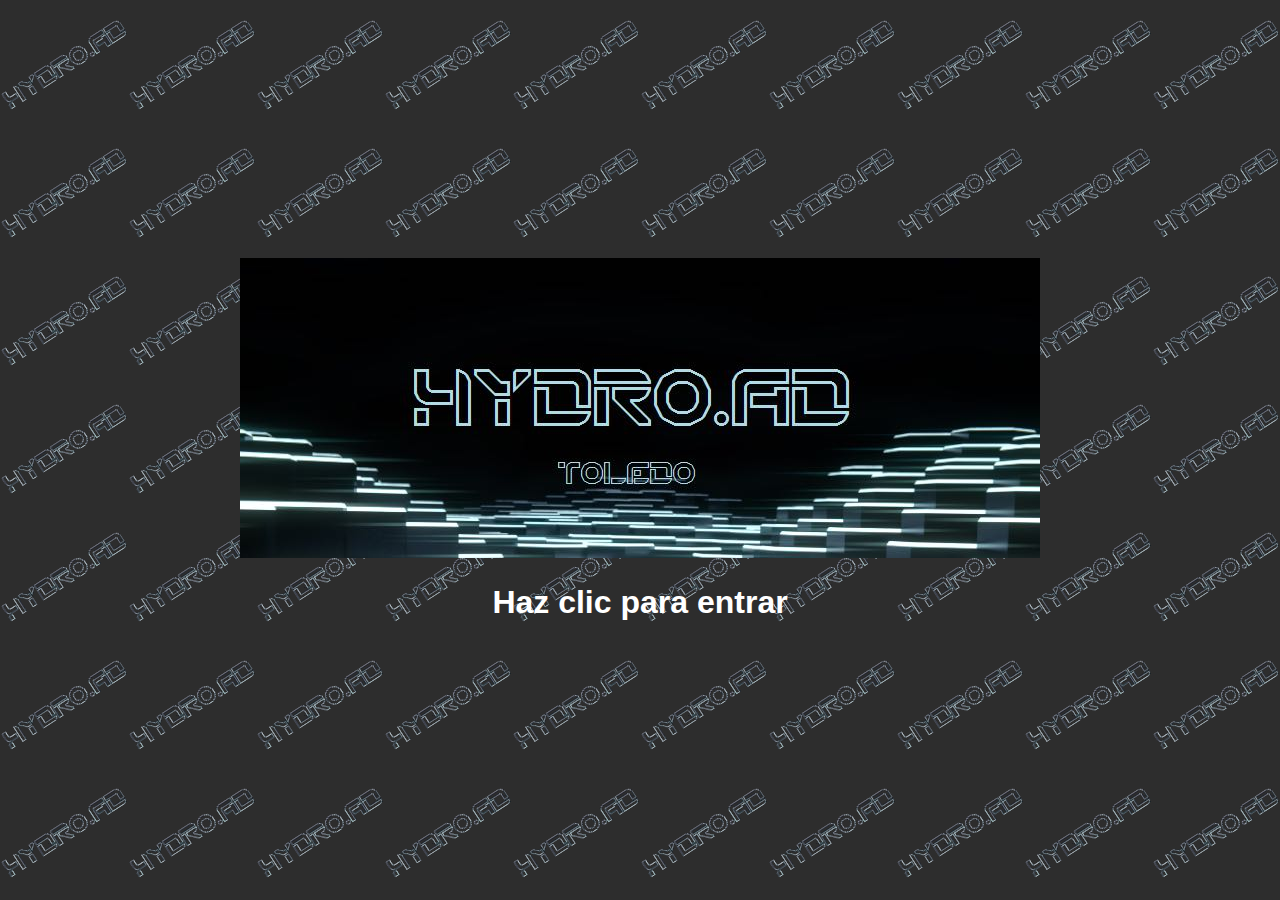
<file: index.html>
<!DOCTYPE html>
<html>
<head>
  <meta charset="utf-8">
  <title>Hydroad</title>
  <link href="global.css" rel="stylesheet" type="text/css" />
  <link href="index.css" rel="stylesheet" type="text/css" />
</head>
<body>
  <a href="home.html"></a>
  <div>
    <img src="img/welcomeLogo.jpg"></img>
    <h1>Haz clic para entrar</h1>
  </div>
</body>
</html>
</file>
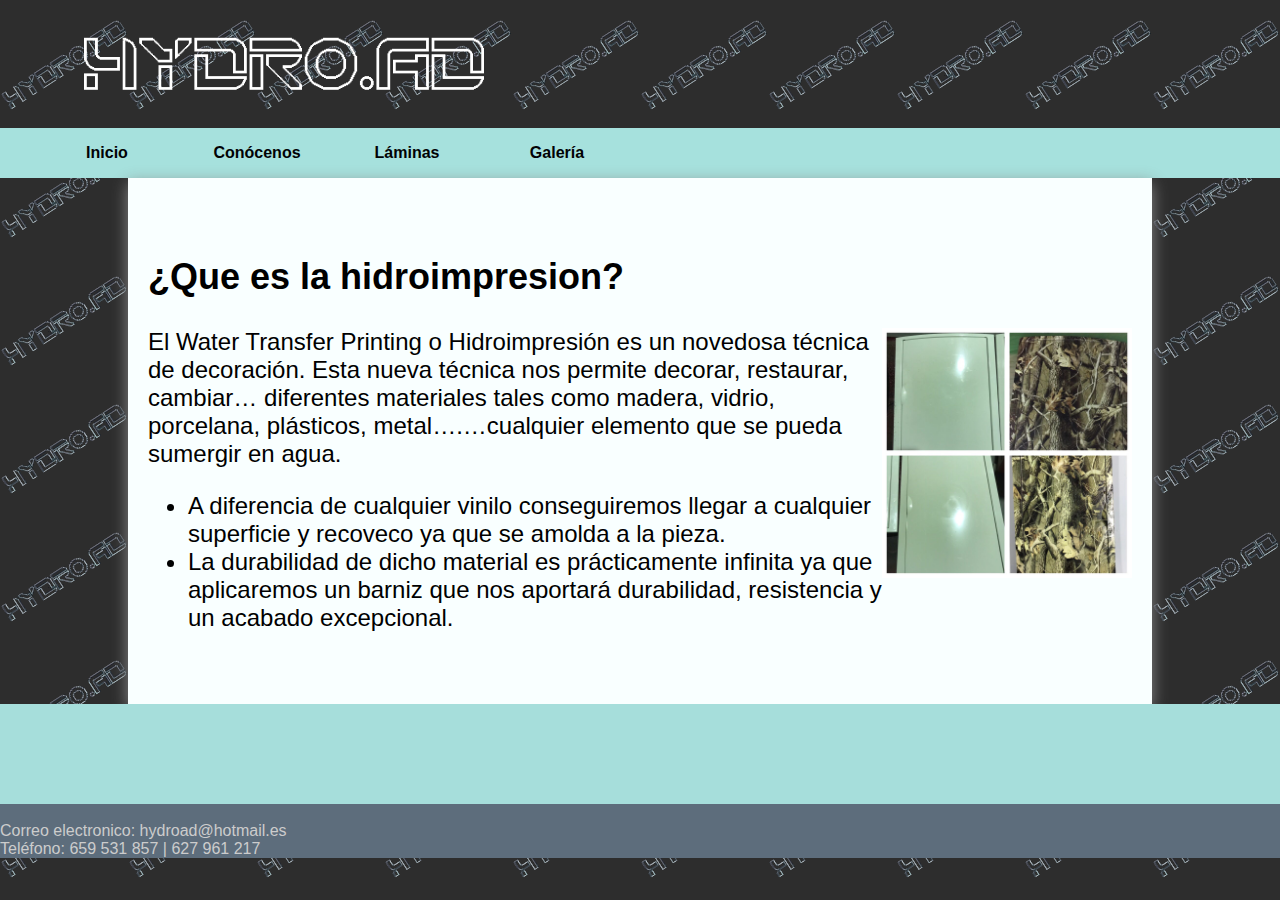
<file: home.html>
<!DOCTYPE html>
<html>
<head>
  <meta charset="utf-8">
  <title>Hydroad</title>
  <link href="global.css" rel="stylesheet" type="text/css">
  <link href="home.css" rel="stylesheet" type="text/css">
  <style type="text/css">
  div.c1 {margin-left: 2em}
  </style>
</head>
<body>
  <header>
    <div id="logo"><img src="img/logo.png" /></div>
    <div id="menu">
      <nav>
        <div class="c1">
          <ul>
            <a href="home.html#"><li>Inicio</li></a>
            <a href="conocenos.html#"><li>Conócenos</li></a>
            <a href="laminas.html#"><li>Láminas</li></a>
            <a href="galeria.html#"><li>Galería</li></a>
          </ul></a>
        </div>
      </nav>
    </div>
  </header>
  <div id="container">
    <br>
    <h2>¿Que es la hidroimpresion?</h2><img src=
    "img/2017-03-23-PHOTO-00000051.jpg">
    <p>El Water Transfer Printing o Hidroimpresión es un novedosa
    técnica de decoración. Esta nueva técnica nos permite decorar,
    restaurar, cambiar… diferentes materiales tales como madera,
    vidrio, porcelana, plásticos, metal….…cualquier elemento que se
    pueda sumergir en agua.</p>
    <ul>
      <li>A diferencia de cualquier vinilo conseguiremos llegar a
      cualquier superficie y recoveco ya que se amolda a la
      pieza.</li>
      <li>La durabilidad de dicho material es prácticamente
      infinita ya que aplicaremos un barniz que nos aportará
      durabilidad, resistencia y un acabado excepcional.</li>
    </ul><br>
  </div>
  <footer>
    <div id="partner"></div>
    <div id="final">
      <br>
      Correo electronico: hydroad@hotmail.es<br>
      Teléfono: 659 531 857 | 627 961 217<br>
    </div>
  </footer>
  <script src="global.js">
  </script>
</body>
</html>
</file>
<file: global.css>
@charset "utf-8";

body {
	margin: 0;
	background: #2D2D2D url("img/pattern.png") repeat;
	font-family: Verdana, Geneva, sans-serif;
}

#container {
	margin: 0 10%;
	background-color: #F9FFFF;
	box-shadow: 0px 5px 15px #888888;
	font-size: 24px;
}
#container img {
	float: right;
	height: 250px;
}

.CB {
	clear: both;
}
#logo img {
	position: relative;
	width: 90%;
	max-width: 400px;
	top: 50%;
	transform: translateY(-50%);
	left: 84px;
}


#partner {
	height: 100px;
	background-color: #A6DEDB;
	text-align: center;
}
#final {
	background-color: #5D6D7C;
	font-family: Verdana, Geneva, sans-serif;
	color: #CCC;
}


#logo {
	/*! text-align: center; */
	margin: 0px;
	height: 128px;
	background-repeat: repeat;
}
#menu {
	width: 100%; height: 50px;
	background-color: #A6E1DD;
	font-family: "Lucida Sans Unicode", "Lucida Grande", sans-serif;
	font-weight: bold;
	font-size: 16px;
	text-align: center;
	z-index: 2;
}
#menu nav {
	width: 100%;
	height: 100%;
	margin-right: auto;
	margin-left: auto;
}
#menu nav ul {
	width: 100%;
	height: 100%;
	margin-right: auto;
	margin-left: auto;
}



#menu ul, #menu li {
margin: 0px;
padding: 0px;
}

#menu ul li {
	float: left;
	list-style-type: none;
	position: relative;
	text-align: center;
	color: #010204;
	width: 150px;
	height: 100%;
	line-height: 50px;
	transition: all 0.5s;
}

#menu ul li:hover{
	box-shadow: 0 2px 0 black;
	text-shadow: 0 2px 4px grey;
	transition: all 0.5s;
}

#map {
	width: 100%; height: 386px;
}
#texto {
	padding: 20px;
}
</file>
<file: index.css>
body {
	height: 100vh;
	display: flex;
	justify-content: center;
	align-items: center;
	color: white;
}

body > a {
	position: absolute;
	top: 0; left: 0;
	width: 100%; height: 100%;
}

body h1 {
	text-align: center;
}

body img {
	max-width: 100%;
	max-height: 100%;
}
</file>
<file: home.css>
#container {
	padding: 20px;
}
</file>
